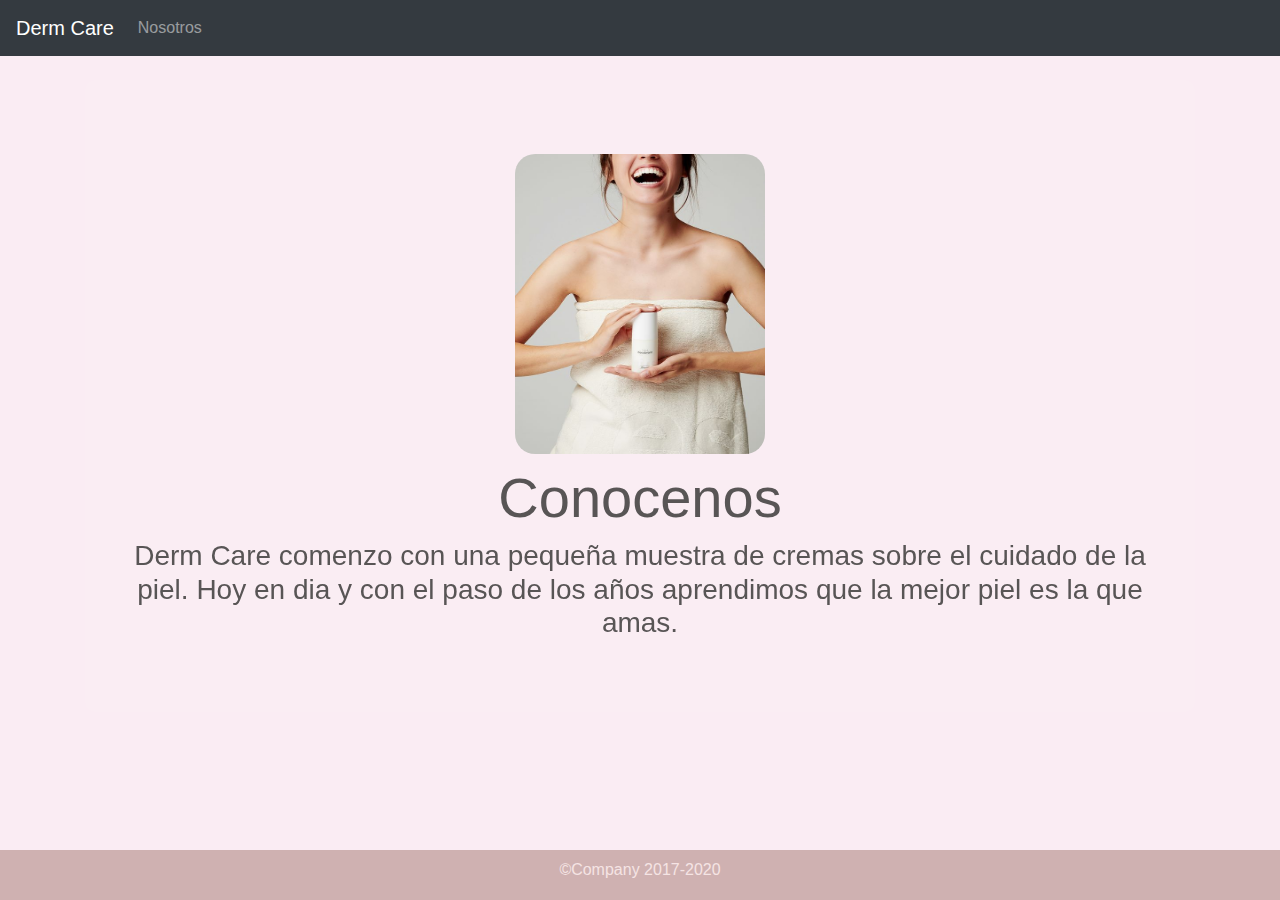
<file: index.html>
<!DOCTYPE html>
<html lang="en">
<head>
  <title>Body&Relax</title>
  <meta charset="utf-8">
  <meta name="viewport" content="width=device-width, initial-scale=1">
  <link rel="stylesheet" href="https://cdn.jsdelivr.net/npm/bootstrap@4.6.1/dist/css/bootstrap.min.css">
  <script src="https://cdn.jsdelivr.net/npm/jquery@3.5.1/dist/jquery.slim.min.js"></script>
  <script src="https://cdn.jsdelivr.net/npm/popper.js@1.16.1/dist/umd/popper.min.js"></script>
  <script src="https://cdn.jsdelivr.net/npm/bootstrap@4.6.1/dist/js/bootstrap.bundle.min.js"></script>
  <link href="https://fonts.googleapis.com/css2?family=Dosis:wght@200&family=Libre+Franklin:wght@100&family=Murecho:wght@200;400&family=News+Cycle&family=PT+Sans+Narrow&display=swap" rel="stylesheet">
  
  <link rel="stylesheet" href="./css/styles.css">
</head>
<body>

  <nav class="navbar navbar-expand-sm bg-dark navbar-dark">
    <a class="navbar-brand" href="./index.html">Derm Care</a>

    <ul class="navbar-nav">
      <li class="nav-item">
        <a class="nav-link" href="./html/nosotros.html">Nosotros</a>
      </li>
    </ul>
  </nav>

<div class="container">
    <div class="jumbotron mt-4 custom">
      <img src="./img/img1.jpg" alt="">
      <h2 class="display-4"> Conocenos</h2>
      <h3>Derm Care comenzo con una pequeña muestra de cremas sobre el cuidado de la piel. Hoy en dia y con el paso de los años aprendimos que la mejor piel es la que amas. </h3>
      </div>
</div>


<div class="footer">
  <p>&copy;Company 2017-2020 </p>
</div>

</body>
</html>
</file>
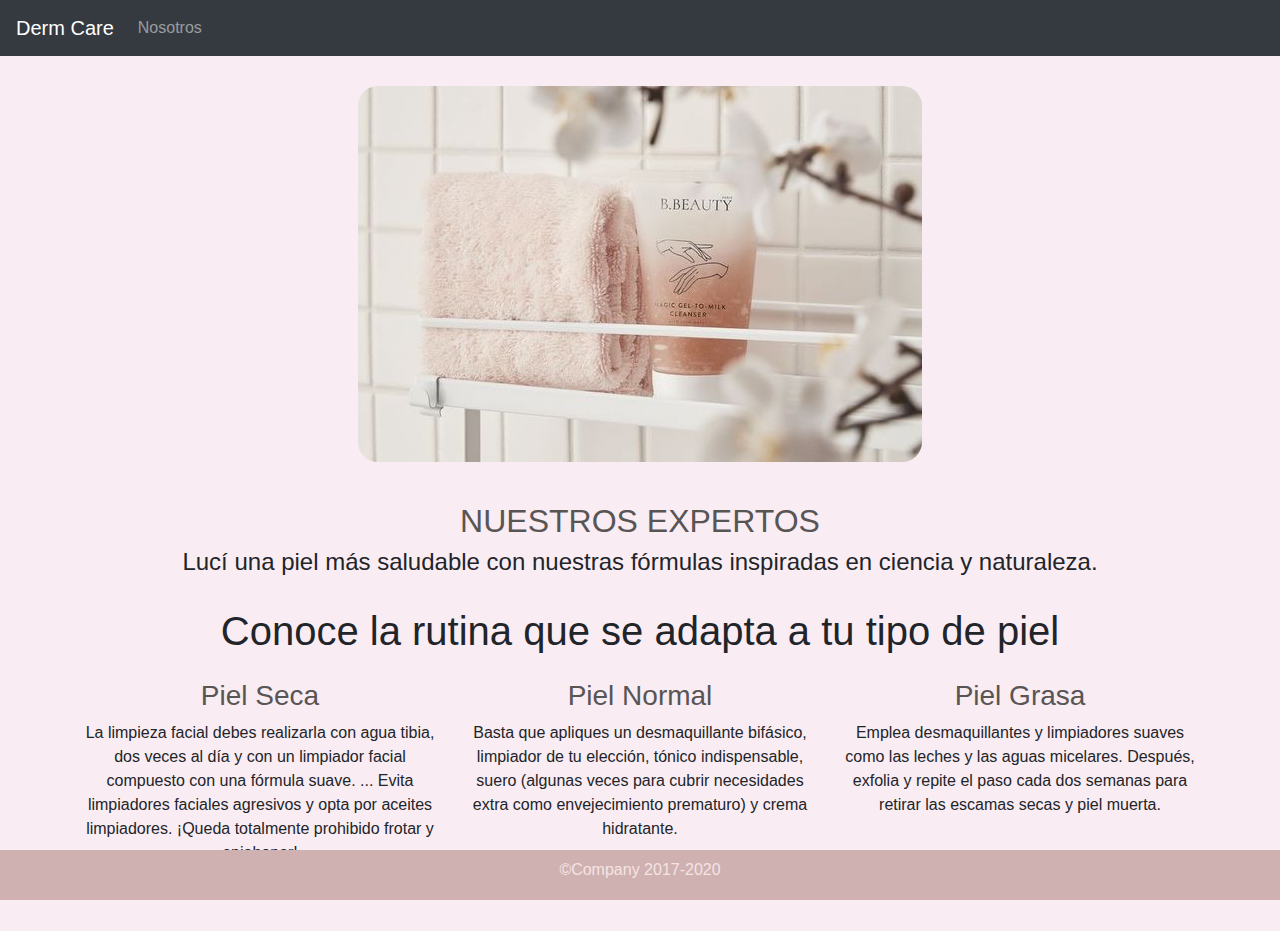
<file: html/nosotros.html>
<!DOCTYPE html>
<html lang="en">
  <head>
    <title>Body & Relax</title>
    <meta charset="utf-8" />
    <meta name="viewport" content="width=device-width, initial-scale=1" />
    <link
      rel="stylesheet"
      href="https://cdn.jsdelivr.net/npm/bootstrap@4.6.1/dist/css/bootstrap.min.css"
    />
    <script src="https://cdn.jsdelivr.net/npm/jquery@3.5.1/dist/jquery.slim.min.js"></script>
    <script src="https://cdn.jsdelivr.net/npm/popper.js@1.16.1/dist/umd/popper.min.js"></script>
    <script src="https://cdn.jsdelivr.net/npm/bootstrap@4.6.1/dist/js/bootstrap.bundle.min.js"></script>
    <link rel="stylesheet" href="../css/styles.css" />
  </head>
  <body>
    <nav class="navbar navbar-expand-sm bg-dark navbar-dark">
      <a class="navbar-brand" href="../index.html">Derm Care</a>

      <ul class="navbar-nav">
        <li class="nav-item">
          <a class="nav-link" href="nosotros.html">Nosotros</a>
        </li>
      </ul>
    </nav>

    <div class="fig">
      <img src="../img/header.jpg" alt=""/>
      <h2>NUESTROS EXPERTOS</h2>
      <h4>Lucí una piel más saludable con nuestras fórmulas inspiradas en ciencia y naturaleza. </h4>
    </div>

    <h1> Conoce la rutina que se adapta a tu tipo de piel</h1>

    <div class="container mt-4 margin-bottom">
      <div class="row">
        <div class="col-sm-4">
          <h3>Piel Seca</h3>
          <p>La limpieza facial debes realizarla con agua tibia, dos veces al día y con un limpiador facial compuesto con una fórmula suave. ...
            Evita limpiadores faciales agresivos y opta por aceites limpiadores.
            ¡Queda totalmente prohibido frotar y enjabonar!</p>
        </div>
        <div class="col-sm-4">
          <h3>Piel Normal </h3>
          <p> Basta que apliques un desmaquillante bifásico, limpiador de tu elección, tónico indispensable, suero (algunas veces para cubrir necesidades extra como envejecimiento prematuro) y crema hidratante.</p>
        </div>
        <div class="col-sm-4">
          <h3>Piel Grasa</h3>
          <p> Emplea desmaquillantes y limpiadores suaves como las leches y las aguas micelares. Después, exfolia y repite el paso cada dos semanas para retirar las escamas secas y piel muerta.</p>
        </div>
      </div>
    </div>

    
    <div class="footer">
      <p>&copy;Company 2017-2020 </p>

    </div>

  </body>
</html>
</file>
<file: css/styles.css>
body{
  background-color: #faecf3;
}


 .custom {
  text-align: center !important;
  -webkit-backdrop-filter: blur(14px);
  backdrop-filter: blur(14px);
  height: auto;
  min-height: 400px;
  background-color: #ffffff10 !important;
  border-radius: 10px;
  color:white;
  background-position: center;
  background-repeat: no-repeat;
  background-size: cover;
  height: 80%;
  
  
}


.custom img{
  height: 300px;
  width: 250px;
  border-radius: 20px;
  margin: 10px;

}



.custom h1,h2,h3 {
  color: rgb(88, 85, 85) !important;
  font-style: normal;
  font-weight: lighter;
}

.logo {
  margin-right: 40px;
  color: white;
  font-style: normal;
  font-weight: lighter;
}

.img {
  
  width: 100%;
  height: 100%;
  display: flex;
 
}

.fig {
  text-align: center;
  margin: 30px;
  
}

.fig img {
  margin-bottom: 40px;
  border-radius: 20px;
}


h1,h3,h4,p{
  text-align: center;
  font-weight: lighter;

  

}

.margin-bottom{
  margin-bottom: 50px;
}

.footer {
  height: 50px;
  line-height: 40px;
  position: fixed;
  left: 0;
  bottom: 0;
  width: 100%;
  background-color:#cfb1b1;
  color: rgb(245, 228, 228);
  text-align: center;
  margin-top: 100px;
}
</file>
